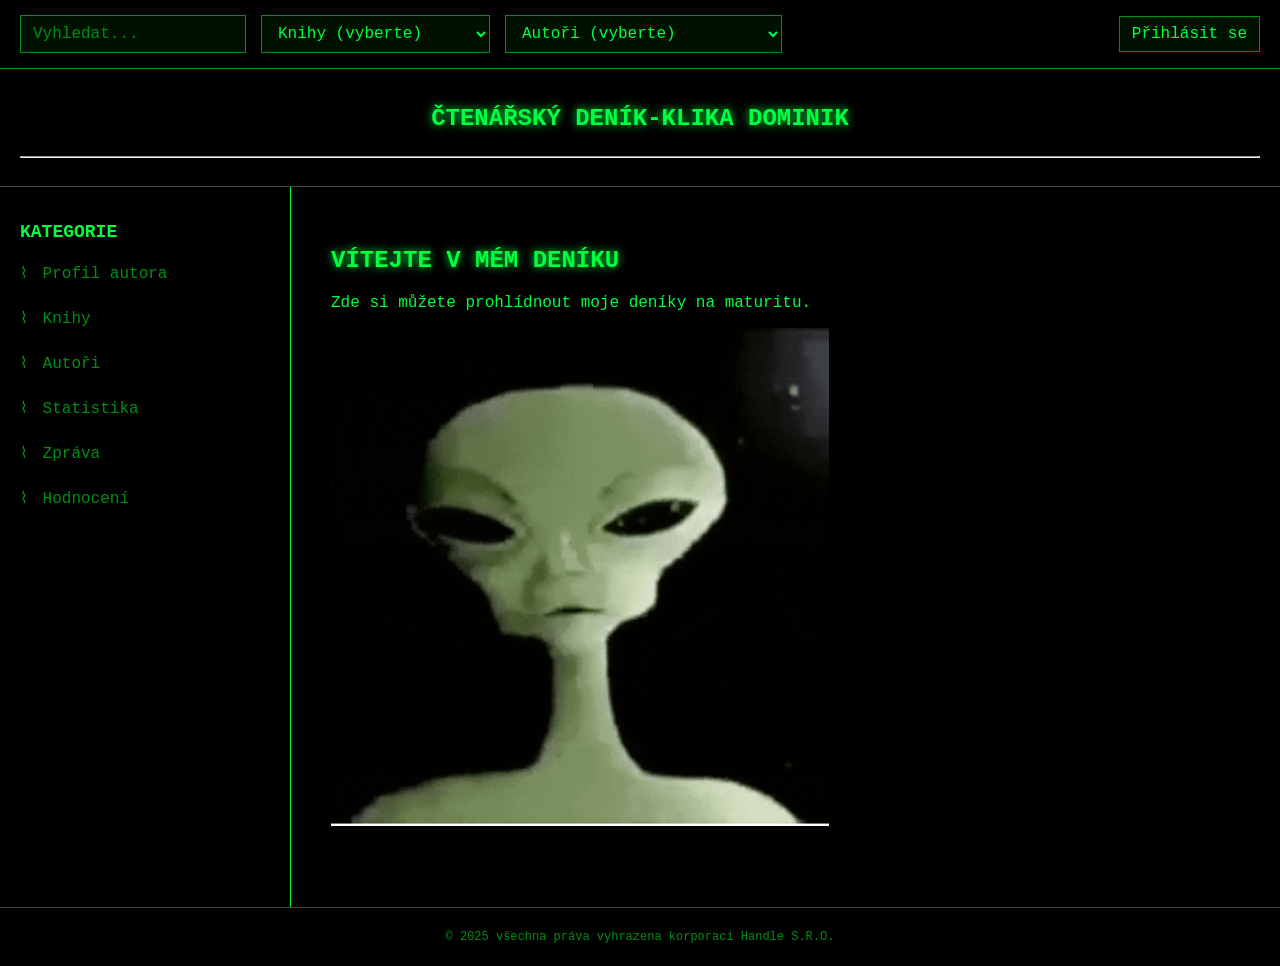
<file: index.html>
<!DOCTYPE html>
<html lang="cs">
<head>
    <meta charset="UTF-8">
    <meta name="viewport" content="width=device-width, initial-scale=1.0">
    <title>Čtenářský deník Klika Dominik</title>
    <link rel="stylesheet" href="IndexStyl.css">
</head>
<body>
    <div class="top-bar">
        <div class="search-filters">
            <input type="text" id="hledani" placeholder="Vyhledat..." onkeyup="vyhledejVSeznamech()">
            
            <select id="scrollKnihy" onchange="if(this.value) window.open(this.value, '_blank')">
                <option value="" disabled selected>Knihy (vyberte)</option>
                <option value="Havran2.html">Havran</option>
                <option value="smallprinc2.html">Malý princ</option>
                <option value="mechanickýpomeranc2.html">Mechanický pomeranč</option>
            </select>
            
            <select id="scrollAutori" onchange="if(this.value) window.open(this.value, '_blank')">
                <option value="" disabled selected>Autoři (vyberte)</option>
                <option value="edgar2.html">Edgar Allan Poe</option>
                <option value="anthony2.html">Anthony Burgess</option>
                <option value="exupery2.html">Antoine de Saint-Exupéry</option>
            </select>
        </div>

        <div class="login-container" id="loginContainer">
            <button id="loginBtn" onclick="otevriModal()">Přihlásit se</button>
        </div>
    </div>

    <header>
        <h1>Čtenářský deník-Klika Dominik</h1>
        <hr>
    </header>

<main>
    <div class="sidebar">
        <h2>Kategorie</h2>
        <ul>
            <li><a href="profilautora2.html">Profil autora</a></li>
            <li><a href="knihy2.html">Knihy</a></li>
            <li><a href="autoři2.html">Autoři</a></li>
            <li><a href="statistika2.html">Statistika</a></li>
            <li><a href="zpráva2.html">Zpráva</a></li>
            <li><a href="hodnocení2.html">Hodnocení</a></li>
        </ul>
    </div>

    <div class="content">
        <h2>Vítejte v mém deníku</h2>
        <p>Zde si můžete prohlídnout moje deníky na maturitu.</p>
        <img src="green-alien-man-green.gif" alt="GG">
    </div>
</main>

<footer>
    <p>&copy; 2025 všechna práva vyhrazena korporaci Handle S.R.O.</p>
</footer>

<div id="loginModal" class="modal">
    <div class="modal-content">
        <span class="close-btn" onclick="zavriModal()">&times;</span>
        <h2>Přihlášení</h2>
        <form id="loginForm" onsubmit="provedPrihlaseni(event)">
            <input type="text" id="username" placeholder="Uživatelské jméno" required><br>
            <input type="password" id="password" placeholder="Heslo" required><br>
            <button type="submit" id="submitLoginBtn">Vstoupit</button>
        </form>
    </div>
</div>

<script src="java.js"></script>

</body>
</html>
</file>
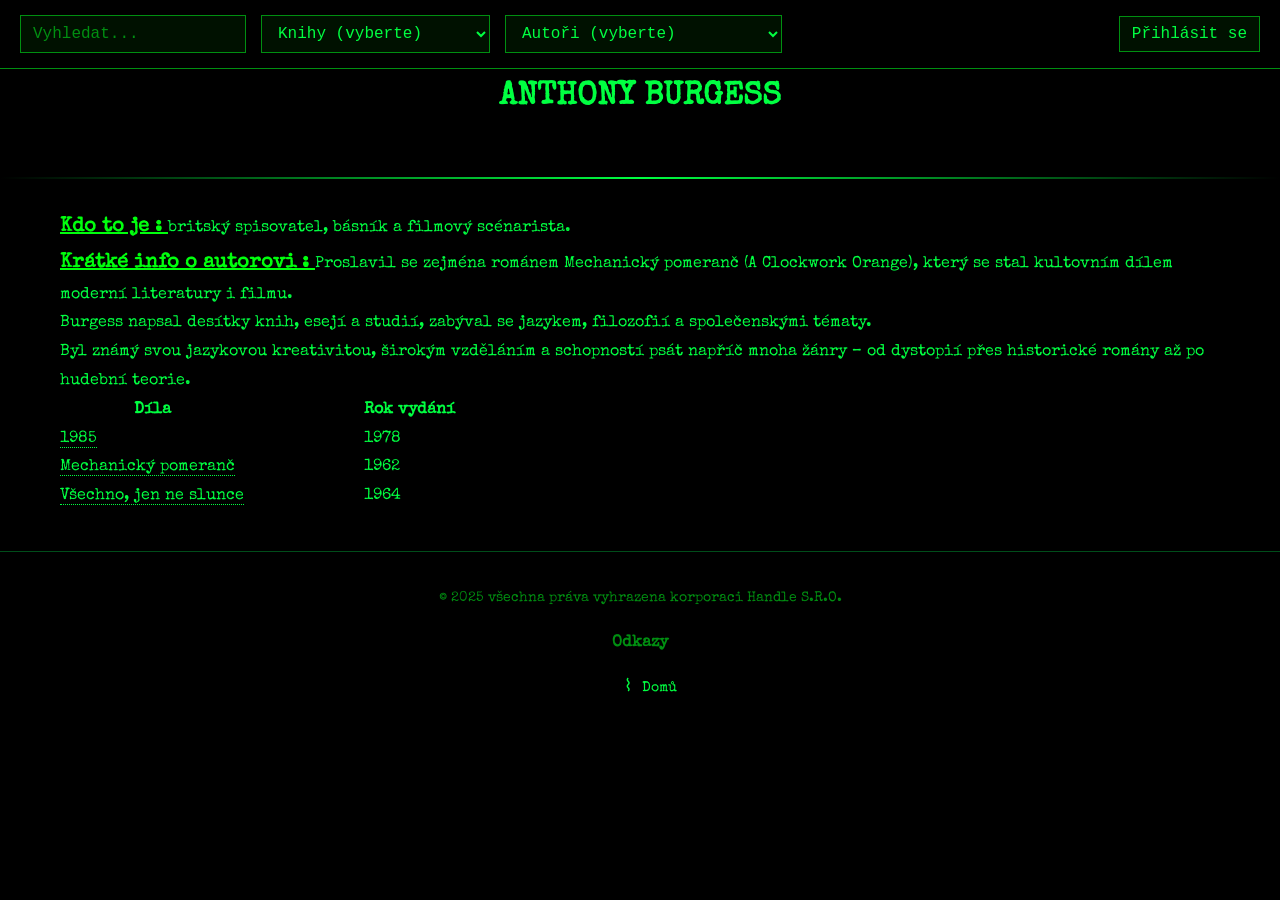
<file: anthony2.html>
<!DOCTYPE html>
<html lang="cs">
<head>
    <meta charset="UTF-8">
    <meta name="viewport" content="width=device-width, initial-scale=1.0">
    <title>Anthony Burgess</title>
    <link rel="stylesheet" href="ObecnýStyl.css">
</head>
<body>
    <div class="top-bar">
        <div class="search-filters">
            <input type="text" id="hledani" placeholder="Vyhledat..." onkeyup="vyhledejVSeznamech()">
            
            <select id="scrollKnihy" onchange="if(this.value) window.open(this.value, '_blank')">
                <option value="" disabled selected>Knihy (vyberte)</option>
                <option value="Havran2.html">Havran</option>
                <option value="smallprinc2.html">Malý princ</option>
                <option value="mechanickýpomeranc2.html">Mechanický pomeranč</option>
            </select>
            
            <select id="scrollAutori" onchange="if(this.value) window.open(this.value, '_blank')">
                <option value="" disabled selected>Autoři (vyberte)</option>
                <option value="edgar2.html">Edgar Allan Poe</option>
                <option value="anthony2.html">Anthony Burgess</option>
                <option value="exupery2.html">Antoine de Saint-Exupéry</option>
            </select>
        </div>

        <div class="login-container" id="loginContainer">
            <button id="loginBtn" onclick="otevriModal()">Přihlásit se</button>
        </div>
    </div>    
    <header>
        <h1>Anthony Burgess</h1>
        <hr>
    </header>

    <main>
        <div class="section">
            <span class="label">Kdo to je : </span>
            <span class="content">britský spisovatel, básník a filmový scénarista.</span>
        </div>

        <div class="section">
            <span class="label">Krátké info o autorovi : </span>
            <span class="content">Proslavil se zejména románem Mechanický pomeranč (A Clockwork Orange), který se stal kultovním dílem moderní literatury i filmu.<br>
                Burgess napsal desítky knih, esejí a studií, zabýval se jazykem, filozofií a společenskými tématy.<br>
                Byl známý svou jazykovou kreativitou, širokým vzděláním a schopností psát napříč mnoha žánry – od dystopií přes historické romány až po hudební teorie.</span>
        </div>
        <table cellpadding="6" cellspacing="0">
    <tr>
        <th>Díla</th>
        <th>Rok vydání</th>
    </tr>
    <tr>
        <td>
            <a href="https://en.wikipedia.org/wiki/1985_(Burgess_novel)" target="_blank">
                1985
            </a>
        </td>
        <td>1978</td>
    </tr>
    <tr>
        <td>
            <a href="https://en.wikipedia.org/wiki/A_Clockwork_Orange_(film)" target="_blank">
                Mechanický pomeranč
            </a>
        </td>
        <td>1962</td>
    </tr>
    <tr>
        <td>
            <a href="https://en.wikipedia.org/wiki/Nothing_Like_the_Sun:_A_Story_of_Shakespeare%27s_Love_Life" target="_blank">
                Všechno, jen ne slunce
            </a>
        </td>
        <td>1964</td>
    </tr>
</table>

        </div>
    </main>

    <footer>
        <p>&copy; 2025 všechna práva vyhrazena korporaci Handle S.R.O.</p>
        <h3>Odkazy</h3>
            <ul>
                <li><a href="index.html">Domů</a></li>
            </ul>
    </footer>

<div id="loginModal" class="modal">
    <div class="modal-content">
        <span class="close-btn" onclick="zavriModal()">&times;</span>
        <h2>Přihlášení</h2>
        <form id="loginForm" onsubmit="provedPrihlaseni(event)">
            <input type="text" id="username" placeholder="Uživatelské jméno" required><br>
            <input type="password" id="password" placeholder="Heslo" required><br>
            <button type="submit" id="submitLoginBtn">Vstoupit</button>
        </form>
    </div>
</div>

<script src="java.js"></script>    
</body>
</html>
</file>
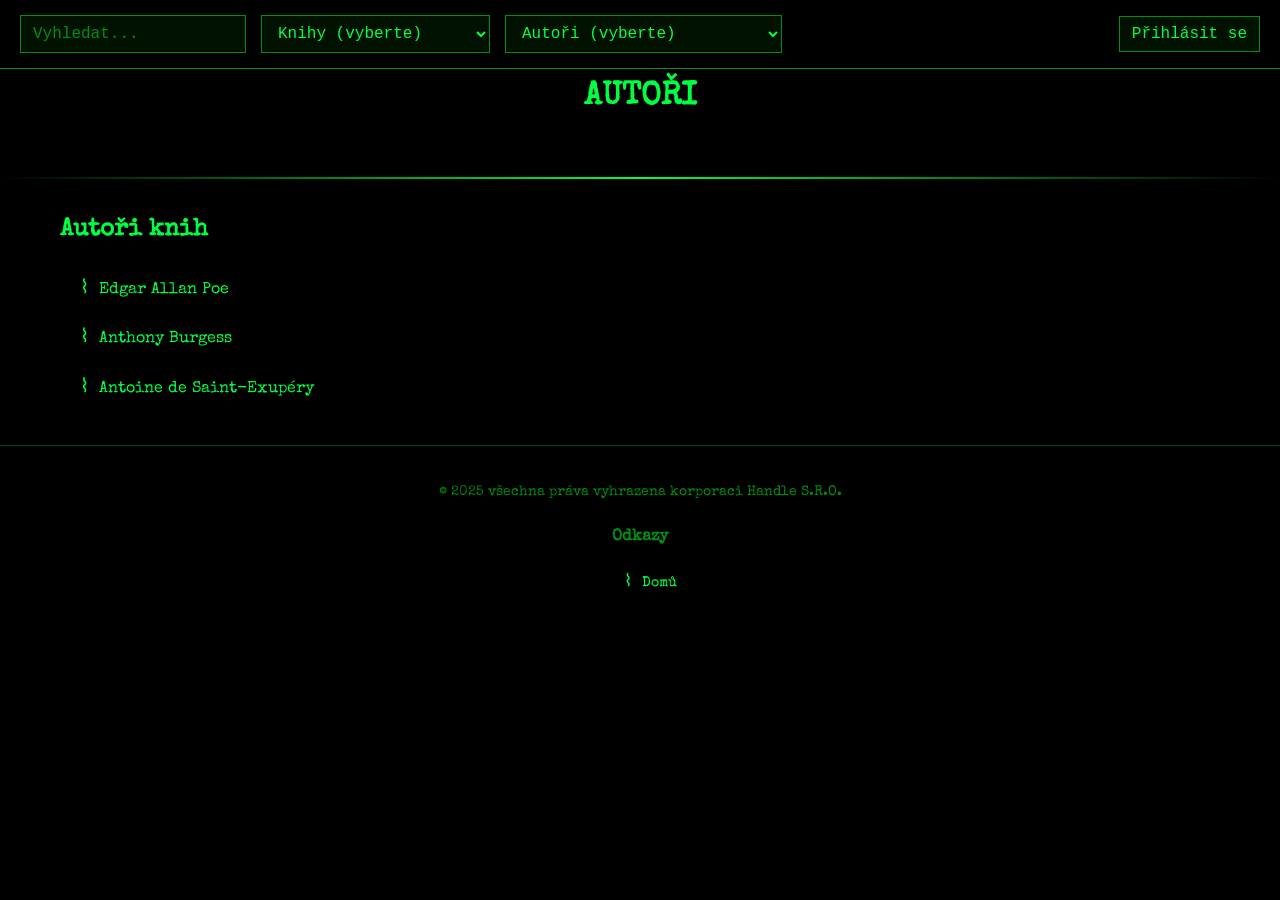
<file: autoři2.html>
<!DOCTYPE html>
<html lang="cs">
<head>
    <meta charset="UTF-8">
    <meta name="viewport" content="width=device-width, initial-scale=1.0">
    <title>Autoři</title>
    <link rel="stylesheet" href="ObecnýStyl.css">
</head>
<body>
    <div class="top-bar">
        <div class="search-filters">
            <input type="text" id="hledani" placeholder="Vyhledat..." onkeyup="vyhledejVSeznamech()">
            
            <select id="scrollKnihy" onchange="if(this.value) window.open(this.value, '_blank')">
                <option value="" disabled selected>Knihy (vyberte)</option>
                <option value="Havran2.html">Havran</option>
                <option value="smallprinc2.html">Malý princ</option>
                <option value="mechanickýpomeranc2.html">Mechanický pomeranč</option>
            </select>
            
            <select id="scrollAutori" onchange="if(this.value) window.open(this.value, '_blank')">
                <option value="" disabled selected>Autoři (vyberte)</option>
                <option value="edgar2.html">Edgar Allan Poe</option>
                <option value="anthony2.html">Anthony Burgess</option>
                <option value="exupery2.html">Antoine de Saint-Exupéry</option>
            </select>
        </div>

        <div class="login-container" id="loginContainer">
            <button id="loginBtn" onclick="otevriModal()">Přihlásit se</button>
        </div>
    </div>    
    <header>
        <h1>Autoři</h1>
        <hr>
    </header>

    <main>
        <div class="section">
            <h2>Autoři knih</h2>
            <ul>
                <li><a href="edgar2.html" target="_blank">Edgar Allan Poe</a></li>
                <li><a href="anthony2.html" target="_blank">Anthony Burgess</a></li>
                <li><a href="exupery2.html" target="_blank">Antoine de Saint-Exupéry</a></li>
            </ul>
        </div>
    </main>
<footer>
        <p>&copy; 2025 všechna práva vyhrazena korporaci Handle S.R.O.</p>
        <h3>Odkazy</h3>
            <ul>
                <li><a href="index.html">Domů</a></li>
            </ul>
    </footer>

<div id="loginModal" class="modal">
    <div class="modal-content">
        <span class="close-btn" onclick="zavriModal()">&times;</span>
        <h2>Přihlášení</h2>
        <form id="loginForm" onsubmit="provedPrihlaseni(event)">
            <input type="text" id="username" placeholder="Uživatelské jméno" required><br>
            <input type="password" id="password" placeholder="Heslo" required><br>
            <button type="submit" id="submitLoginBtn">Vstoupit</button>
        </form>
    </div>
</div>

<script src="java.js"></script>    
</body>
</html>
</file>
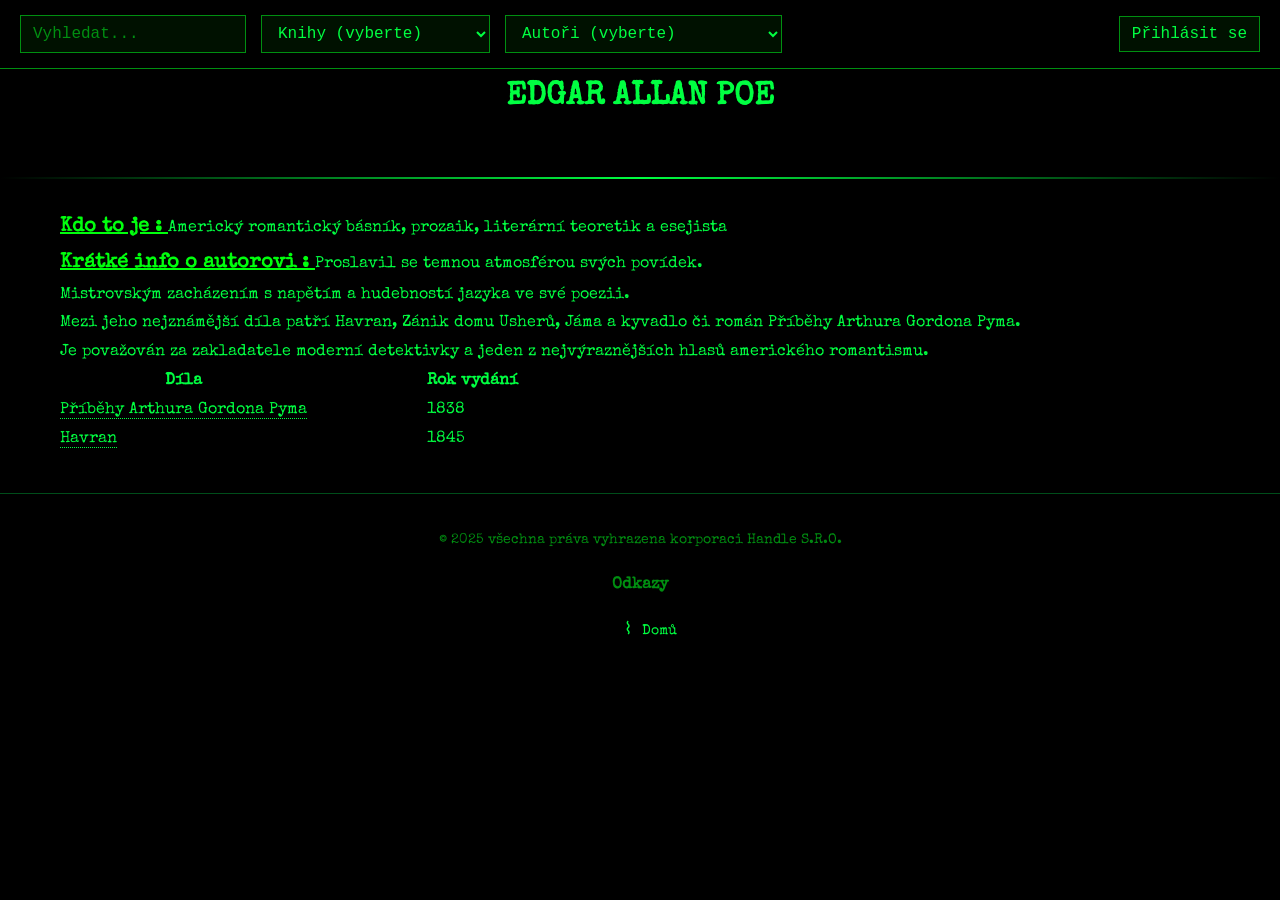
<file: edgar2.html>
<!DOCTYPE html>
<html lang="cs">
<head>
    <meta charset="UTF-8">
    <meta name="viewport" content="width=device-width, initial-scale=1.0">
    <title>Edgar Allan Poe</title>
    <link rel="stylesheet" href="ObecnýStyl.css">
</head>
<body>
    <div class="top-bar">
        <div class="search-filters">
            <input type="text" id="hledani" placeholder="Vyhledat..." onkeyup="vyhledejVSeznamech()">
            
            <select id="scrollKnihy" onchange="if(this.value) window.open(this.value, '_blank')">
                <option value="" disabled selected>Knihy (vyberte)</option>
                <option value="Havran2.html">Havran</option>
                <option value="smallprinc2.html">Malý princ</option>
                <option value="mechanickýpomeranc2.html">Mechanický pomeranč</option>
            </select>
            
            <select id="scrollAutori" onchange="if(this.value) window.open(this.value, '_blank')">
                <option value="" disabled selected>Autoři (vyberte)</option>
                <option value="edgar2.html">Edgar Allan Poe</option>
                <option value="anthony2.html">Anthony Burgess</option>
                <option value="exupery2.html">Antoine de Saint-Exupéry</option>
            </select>
        </div>

        <div class="login-container" id="loginContainer">
            <button id="loginBtn" onclick="otevriModal()">Přihlásit se</button>
        </div>
    </div>    
    <header>
        <h1>Edgar Allan Poe</h1>
        <hr>
    </header>

    <main>
        <div class="section">
            <span class="label">Kdo to je : </span>
            <span class="content">Americký romantický básník, prozaik, literární teoretik a esejista</span>
        </div>

        <div class="section">
            <span class="label">Krátké info o autorovi : </span>
            <span class="content">
                Proslavil se temnou atmosférou svých povídek.<br>
                Mistrovským zacházením s napětím a hudebností jazyka ve své poezii.<br>
                Mezi jeho nejznámější díla patří Havran, Zánik domu Usherů, Jáma a kyvadlo či román Příběhy Arthura Gordona Pyma.<br>
                Je považován za zakladatele moderní detektivky a jeden z nejvýraznějších hlasů amerického romantismu. 
            </span>
        </div>

        <table cellpadding="6" cellspacing="0">
    <tr>
        <th>Díla</th>
        <th>Rok vydání</th>
    </tr>
    <tr>
        <td>
            <a href="https://cs.wikipedia.org/wiki/P%C5%99%C3%ADb%C4%9Bhy_Arthura_Gordona_Pyma" target="_blank">
                Příběhy Arthura Gordona Pyma
            </a>
        </td>
        <td>1838</td>
    </tr>
    <tr>
        <td>
            <a href="https://cs.wikipedia.org/wiki/Havran_(b%C3%A1se%C5%88)" target="_blank">
                Havran
            </a>
        </td>
        <td>1845</td>
    </tr>
</table>
    </main>

    <footer>
        <p>&copy; 2025 všechna práva vyhrazena korporaci Handle S.R.O.</p>
        <h3>Odkazy</h3>
            <ul>
                <li><a href="index.html">Domů</a></li>
            </ul>
    </footer>

<div id="loginModal" class="modal">
    <div class="modal-content">
        <span class="close-btn" onclick="zavriModal()">&times;</span>
        <h2>Přihlášení</h2>
        <form id="loginForm" onsubmit="provedPrihlaseni(event)">
            <input type="text" id="username" placeholder="Uživatelské jméno" required><br>
            <input type="password" id="password" placeholder="Heslo" required><br>
            <button type="submit" id="submitLoginBtn">Vstoupit</button>
        </form>
    </div>
</div>

<script src="java.js"></script>    
</body>
</html>
</file>
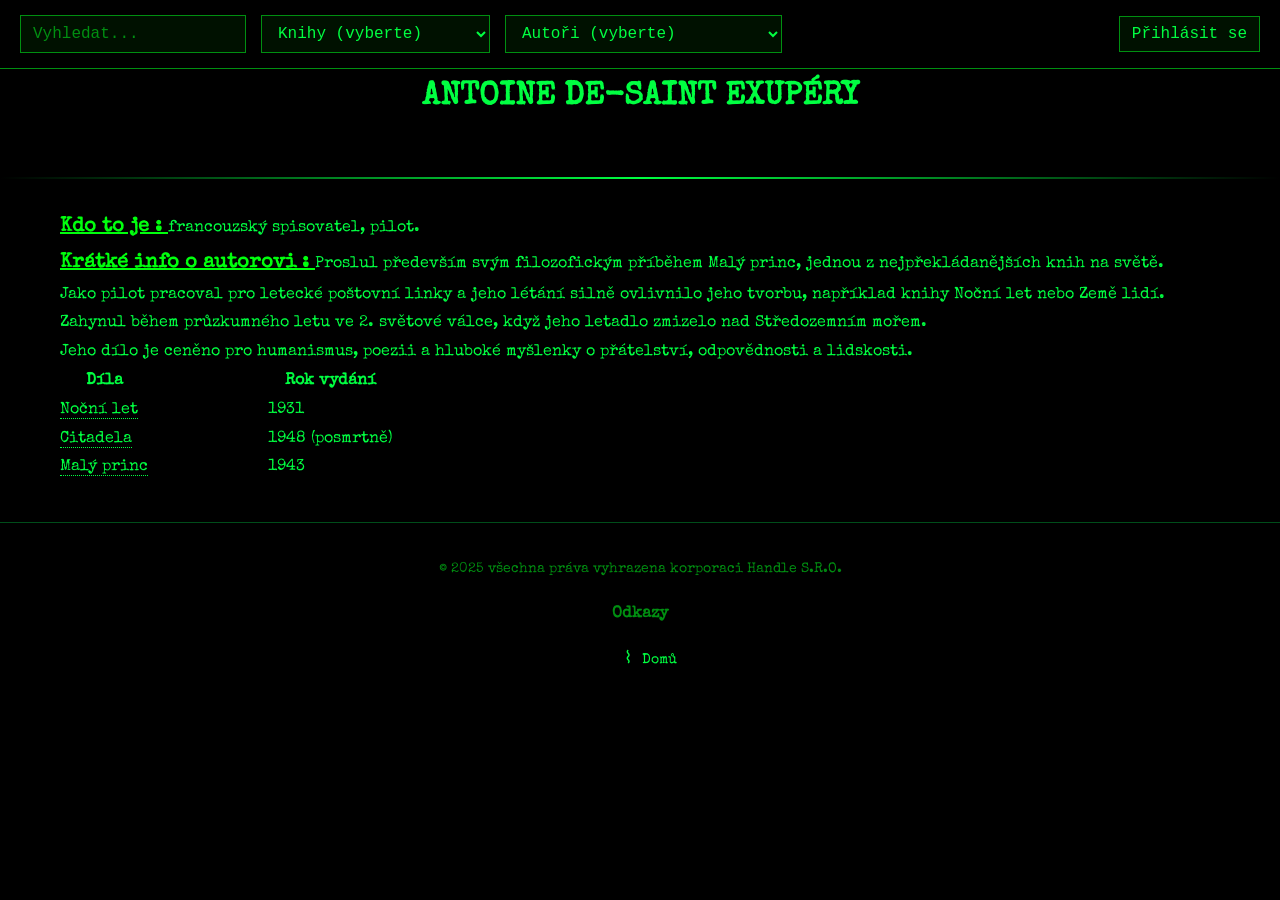
<file: exupery2.html>
<!DOCTYPE html>
<html lang="cs">
<head>
    <meta charset="UTF-8">
    <meta name="viewport" content="width=device-width, initial-scale=1.0">
    <title>Antoine De-Saint Exupéry</title>
    <link rel="stylesheet" href="ObecnýStyl.css">
</head>
<body>
    <div class="top-bar">
        <div class="search-filters">
            <input type="text" id="hledani" placeholder="Vyhledat..." onkeyup="vyhledejVSeznamech()">
            
            <select id="scrollKnihy" onchange="if(this.value) window.open(this.value, '_blank')">
                <option value="" disabled selected>Knihy (vyberte)</option>
                <option value="Havran2.html">Havran</option>
                <option value="smallprinc2.html">Malý princ</option>
                <option value="mechanickýpomeranc2.html">Mechanický pomeranč</option>
            </select>
            
            <select id="scrollAutori" onchange="if(this.value) window.open(this.value, '_blank')">
                <option value="" disabled selected>Autoři (vyberte)</option>
                <option value="edgar2.html">Edgar Allan Poe</option>
                <option value="anthony2.html">Anthony Burgess</option>
                <option value="exupery2.html">Antoine de Saint-Exupéry</option>
            </select>
        </div>

        <div class="login-container" id="loginContainer">
            <button id="loginBtn" onclick="otevriModal()">Přihlásit se</button>
        </div>
    </div>    
    <header>
        <h1>Antoine De-Saint Exupéry</h1>
        <hr>
    </header>

    <main>
        <div class="section">
            <span class="label">Kdo to je : </span>
            <span class="content">francouzský spisovatel, pilot.</span>
        </div>

        <div class="section">
            <span class="label">Krátké info o autorovi : </span>
            <span class="content">
                Proslul především svým filozofickým příběhem Malý princ, jednou z nejpřekládanějších knih na světě.<br>
                Jako pilot pracoval pro letecké poštovní linky a jeho létání silně ovlivnilo jeho tvorbu, například knihy Noční let nebo Země lidí.<br>
                Zahynul během průzkumného letu ve 2. světové válce, když jeho letadlo zmizelo nad Středozemním mořem.<br>
                Jeho dílo je ceněno pro humanismus, poezii a hluboké myšlenky o přátelství, odpovědnosti a lidskosti.
            </span>
        </div>
        <table cellpadding="6" cellspacing="0">
    <tr>
        <th>Díla</th>
        <th>Rok vydání</th>
    </tr>
    <tr>
        <td>
            <a href="https://cs.wikipedia.org/wiki/No%C4%8Dn%C3%AD_let" target="_blank">
                Noční let
            </a>
        </td>
        <td>1931</td>
    </tr>
    <tr>
        <td>
            <a href="https://cs.wikipedia.org/wiki/Citadela_(Antoine_de_Saint-Exup%C3%A9ry)" target="_blank">
                Citadela
            </a>
        </td>
        <td>1948 (posmrtně)</td>
    </tr>
    <tr>
        <td>
            <a href="https://cs.wikipedia.org/wiki/Mal%C3%BD_princ" target="_blank">
                Malý princ
            </a>
        </td>
        <td>1943</td>
    </tr>
</table>

    </main>

    <footer>
        <p>&copy; 2025 všechna práva vyhrazena korporaci Handle S.R.O.</p>
        <h3>Odkazy</h3>
            <ul>
                <li><a href="index.html">Domů</a></li>
            </ul>
    </footer>

<div id="loginModal" class="modal">
    <div class="modal-content">
        <span class="close-btn" onclick="zavriModal()">&times;</span>
        <h2>Přihlášení</h2>
        <form id="loginForm" onsubmit="provedPrihlaseni(event)">
            <input type="text" id="username" placeholder="Uživatelské jméno" required><br>
            <input type="password" id="password" placeholder="Heslo" required><br>
            <button type="submit" id="submitLoginBtn">Vstoupit</button>
        </form>
    </div>
</div>

<script src="java.js"></script>    
</body>
</html>
</file>
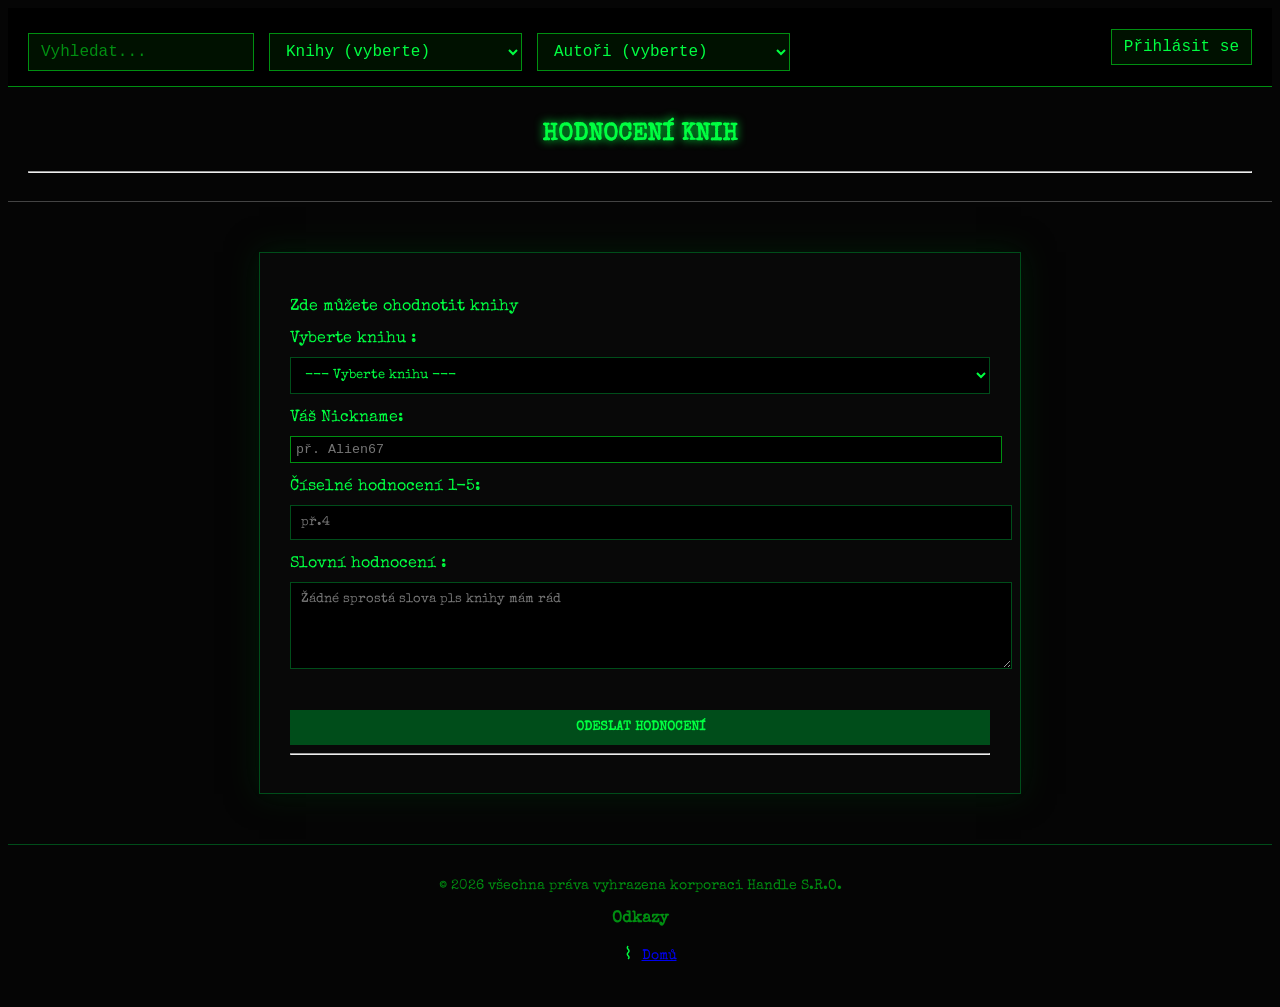
<file: hodnocení2.html>
<!DOCTYPE html>
<html lang="cs">
<head>
    <meta charset="UTF-8">
    <meta name="viewport" content="width=device-width, initial-scale=1.0">
    <title>Hodnocení knih</title>
    <link rel="stylesheet" href="HodnoceniStyl.css">
</head>
<body>
<div class="top-bar">
        <div class="search-filters">
            <input type="text" id="hledani" placeholder="Vyhledat..." onkeyup="vyhledejVSeznamech()">
            
            <select id="scrollKnihy" onchange="if(this.value) window.open(this.value, '_blank')">
                <option value="" disabled selected>Knihy (vyberte)</option>
                <option value="Havran2.html">Havran</option>
                <option value="smallprinc2.html">Malý princ</option>
                <option value="mechanickýpomeranc2.html">Mechanický pomeranč</option>
            </select>
            
            <select id="scrollAutori" onchange="if(this.value) window.open(this.value, '_blank')">
                <option value="" disabled selected>Autoři (vyberte)</option>
                <option value="edgar2.html">Edgar Allan Poe</option>
                <option value="anthony2.html">Anthony Burgess</option>
                <option value="exupery2.html">Antoine de Saint-Exupéry</option>
            </select>
        </div>

        <div class="login-container" id="loginContainer">
            <button id="loginBtn" onclick="otevriModal()">Přihlásit se</button>
        </div>
    </div>
    <header>
        <h1>Hodnocení knih</h1>
        <hr>
    </header>

    <main>

        <div class="content">
            
            <p>Zde můžete ohodnotit knihy</p>

            <form id="ratingForm" onsubmit="ulozHodnoceniDoMatrixu(event)"> 
                
                <div>
                    <label for="vyber_knihy">Vyberte knihu :</label><br>
                    <select id="vyber_knihy" name="vybrana_kniha" required>
                        <option value="" disabled selected>--- Vyberte knihu ---</option>
                        <option value="maly_princ">Malý princ</option>
                        <option value="havran">Havran</option>
                        <option value="mechanicky_pomeranc">Mechanický pomeranč</option>
                    </select>
                </div>

                <br>

                <div>
                    <label for="jmeno">Váš Nickname:</label><br>
                    <input 
                        type="text" 
                        id="jmeno" 
                        name="jmeno_uzivatele" 
                        placeholder="př. Alien67"
                        required
                        style="background: #000; color: #00ff41; border: 1px solid #008f11; padding: 5px; font-family: monospace;"
                    >
                </div>

                <br>

                <div>
                    <label for="ciselne_hodnoceni">Číselné hodnocení 1-5:</label><br>
                    <input 
                        type="number" 
                        id="ciselne_hodnoceni" 
                        name="rating" 
                        min="1" 
                        max="5" 
                        placeholder="př.4"
                        required
                    >
                </div>
                
                <br>
                
                <div>
                    <label for="slovni_hodnoceni">Slovní hodnocení :</label><br>
                    <textarea 
                        id="slovni_hodnoceni" 
                        name="komentar" 
                        rows="5" 
                        cols="50"
                        placeholder="Žádné sprostá slova pls knihy mám rád"
                    ></textarea>
                </div>

                <br>
                
                <div>
                    <input type="submit" value="Odeslat hodnocení">
                </div>

            </form>

            <hr>

        </div>
    </main>
    
    <footer>
        <p>&copy; 2026 všechna práva vyhrazena korporaci Handle S.R.O.</p>
        <h3>Odkazy</h3>
            <ul>
                <li><a href="index.html">Domů</a></li>
            </ul>
    </footer>

<div id="loginModal" class="modal">
    <div class="modal-content">
        <span class="close-btn" onclick="zavriModal()">&times;</span>
        <h2>Přihlášení</h2>
        <form id="loginForm" onsubmit="provedPrihlaseni(event)">
            <input type="text" id="username" placeholder="Uživatelské jméno" required><br>
            <input type="password" id="password" placeholder="Heslo" required><br>
            <button type="submit" id="submitLoginBtn">Vstoupit</button>
        </form>
    </div>
</div>

<script src="java.js"></script>    
</body>
</html>
</file>
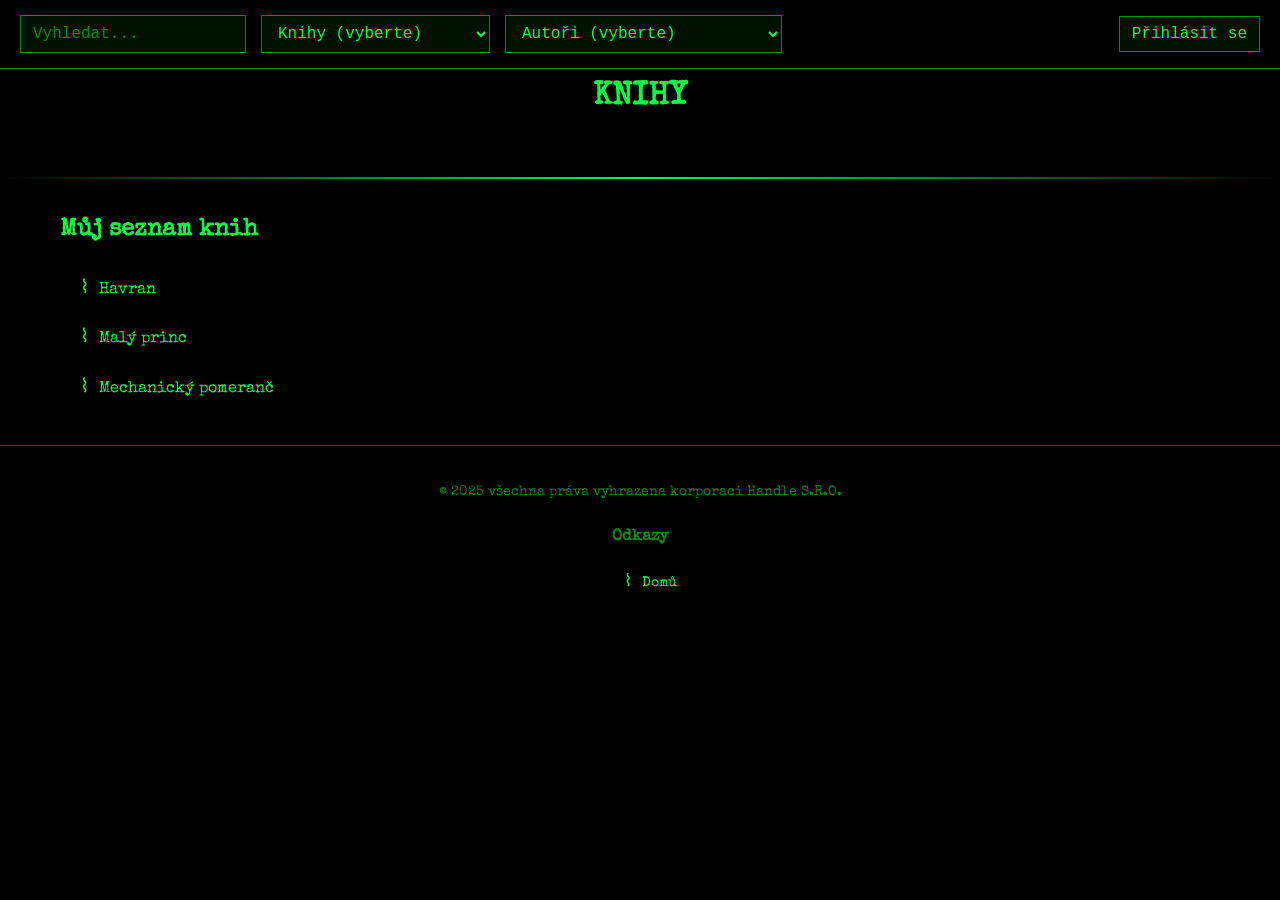
<file: knihy2.html>
<!DOCTYPE html>
<html lang="cs">
<head>
    <meta charset="UTF-8">
    <meta name="viewport" content="width=device-width, initial-scale=1.0">
    <title>Knihy</title>
    <link rel="stylesheet" href="ObecnýStyl.css">
</head>
<body>
<div class="top-bar">
        <div class="search-filters">
            <input type="text" id="hledani" placeholder="Vyhledat..." onkeyup="vyhledejVSeznamech()">
            
            <select id="scrollKnihy" onchange="if(this.value) window.open(this.value, '_blank')">
                <option value="" disabled selected>Knihy (vyberte)</option>
                <option value="Havran2.html">Havran</option>
                <option value="smallprinc2.html">Malý princ</option>
                <option value="mechanickýpomeranc2.html">Mechanický pomeranč</option>
            </select>
            
            <select id="scrollAutori" onchange="if(this.value) window.open(this.value, '_blank')">
                <option value="" disabled selected>Autoři (vyberte)</option>
                <option value="edgar2.html">Edgar Allan Poe</option>
                <option value="anthony2.html">Anthony Burgess</option>
                <option value="exupery2.html">Antoine de Saint-Exupéry</option>
            </select>
        </div>

        <div class="login-container" id="loginContainer">
            <button id="loginBtn" onclick="otevriModal()">Přihlásit se</button>
        </div>
    </div>
    <header>
        <h1>Knihy</h1>
        <hr>
    </header>

    <main>
        <div class="section">
            <h2>Můj seznam knih</h2>
            <ul>
                <li><a href="Havran2.html" target="_blank">Havran</a></li>
                <li><a href="smallprinc2.html" target="_blank">Malý princ</a></li>
                <li><a href="mechanickýpomeranc2.html" target="_blank">Mechanický pomeranč</a></li>
            </ul>

        </div>
    </main>

    <footer>
        <p>&copy; 2025 všechna práva vyhrazena korporaci Handle S.R.O.</p>
        <h3>Odkazy</h3>
            <ul>
                <li><a href="index.html">Domů</a></li>
            </ul>
    </footer>
<div id="loginModal" class="modal">
    <div class="modal-content">
        <span class="close-btn" onclick="zavriModal()">&times;</span>
        <h2>Přihlášení</h2>
        <form id="loginForm" onsubmit="provedPrihlaseni(event)">
            <input type="text" id="username" placeholder="Uživatelské jméno" required><br>
            <input type="password" id="password" placeholder="Heslo" required><br>
            <button type="submit" id="submitLoginBtn">Vstoupit</button>
        </form>
    </div>
</div>

<script src="java.js"></script>    
</body>
</html>
</file>
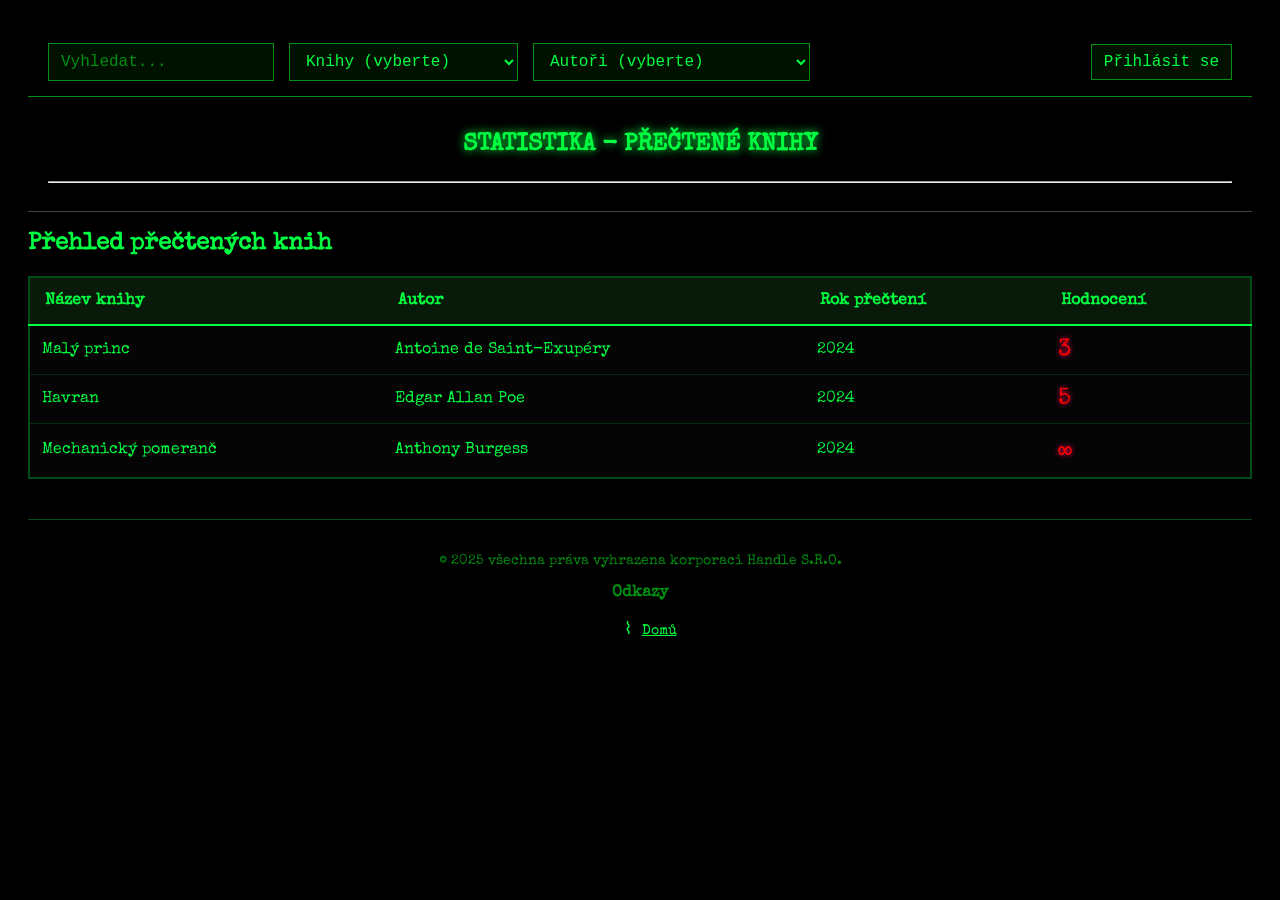
<file: statistika2.html>
<!DOCTYPE html>
<html lang="cs">
<head>
    <meta charset="UTF-8">
    <meta name="viewport" content="width=device-width, initial-scale=1.0">
    <title>Statistika</title>
    <link rel="stylesheet" href="StatistikaStyl.css">
</head>
<body>
<div class="top-bar">
        <div class="search-filters">
            <input type="text" id="hledani" placeholder="Vyhledat..." onkeyup="vyhledejVSeznamech()">
            
            <select id="scrollKnihy" onchange="if(this.value) window.open(this.value, '_blank')">
                <option value="" disabled selected>Knihy (vyberte)</option>
                <option value="Havran2.html">Havran</option>
                <option value="smallprinc2.html">Malý princ</option>
                <option value="mechanickýpomeranc2.html">Mechanický pomeranč</option>
            </select>
            
            <select id="scrollAutori" onchange="if(this.value) window.open(this.value, '_blank')">
                <option value="" disabled selected>Autoři (vyberte)</option>
                <option value="edgar2.html">Edgar Allan Poe</option>
                <option value="anthony2.html">Anthony Burgess</option>
                <option value="exupery2.html">Antoine de Saint-Exupéry</option>
            </select>
        </div>

        <div class="login-container" id="loginContainer">
            <button id="loginBtn" onclick="otevriModal()">Přihlásit se</button>
        </div>
    </div>
    <header>
        <h1>Statistika - přečtené knihy</h1>
        <hr>
    </header>

    <main>
        <div class="content">
            <h2>Přehled přečtených knih</h2>
            <table cellpadding="5" cellspacing="0">
                <thead>
                    <tr>
                        <th>Název knihy</th>
                        <th>Autor</th>
                        <th>Rok přečtení</th>
                        <th>Hodnocení</th>
                    </tr>
                </thead>
                <tbody>
                    <tr>
                        <td>Malý princ</td>
                        <td>Antoine de Saint-Exupéry</td>
                        <td>2024</td>
                        <td>3</td>

                    </tr>
                    <tr>
                        <td>Havran</td>
                        <td>Edgar Allan Poe</td>
                        <td>2024</td>
                        <td>5</td>

                    </tr>
                    <tr>
                        <td>Mechanický pomeranč</td>
                        <td>Anthony Burgess</td>
                        <td>2024</td>
                        <td>∞</td>

                    </tr>
                </tbody>
            </table>
        </div>
    </main>
    
    <footer>
        <p>&copy; 2025 všechna práva vyhrazena korporaci Handle S.R.O.</p>
        <h3>Odkazy</h3>
            <ul>
                <li><a href="index.html">Domů</a></li>
            </ul>
    </footer>

<div id="loginModal" class="modal">
    <div class="modal-content">
        <span class="close-btn" onclick="zavriModal()">&times;</span>
        <h2>Přihlášení</h2>
        <form id="loginForm" onsubmit="provedPrihlaseni(event)">
            <input type="text" id="username" placeholder="Uživatelské jméno" required><br>
            <input type="password" id="password" placeholder="Heslo" required><br>
            <button type="submit" id="submitLoginBtn">Vstoupit</button>
        </form>
    </div>
</div>

<script src="java.js"></script>    
</body>
</html>
</file>
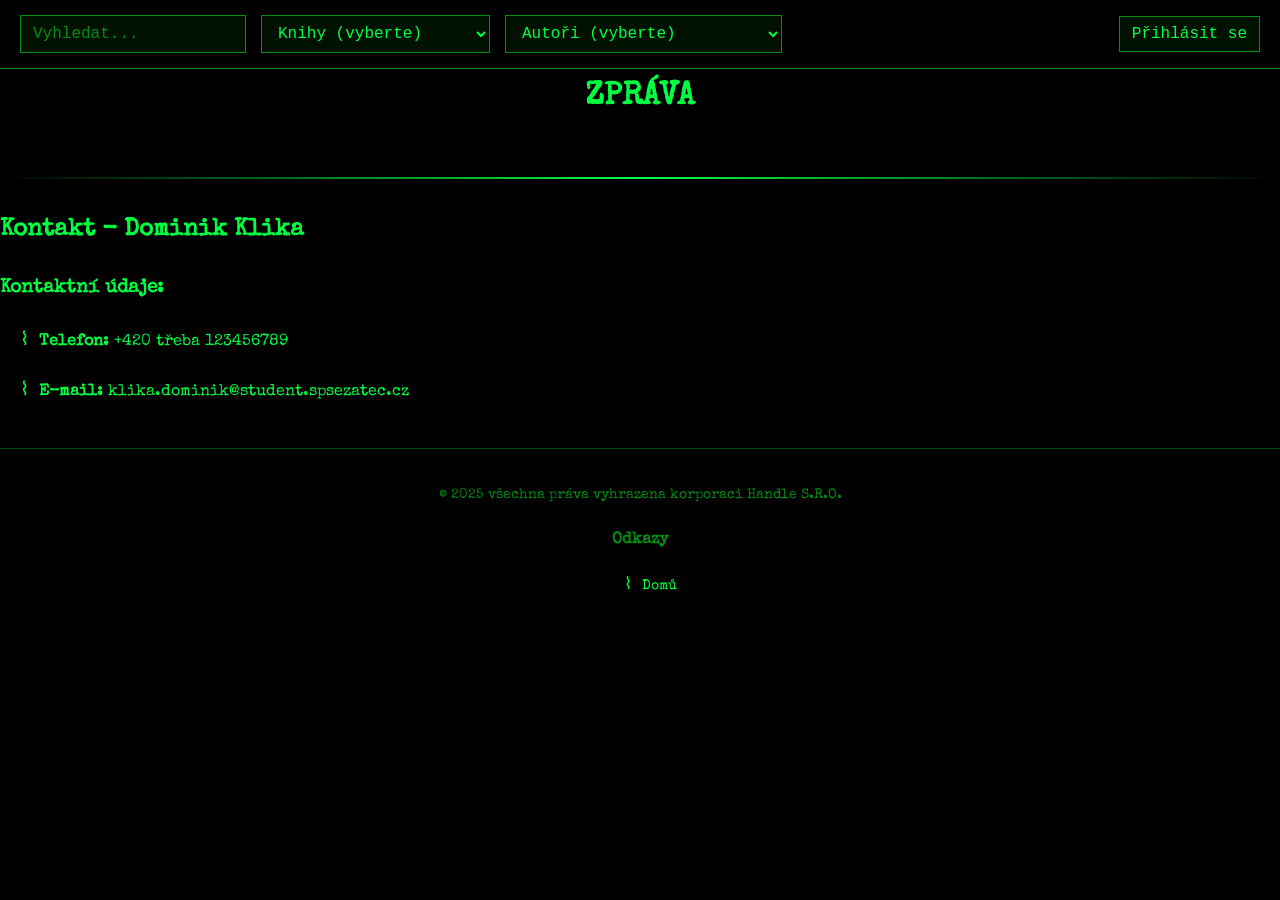
<file: zpráva2.html>
<!DOCTYPE html>
<html lang="cs">
<head>
    <meta charset="UTF-8">
    <meta name="viewport" content="width=device-width, initial-scale=1.0">
    <title>Zpráva</title>
    <link rel="stylesheet" href="ObecnýStyl.css">
</head>
<body>
<div class="top-bar">
        <div class="search-filters">
            <input type="text" id="hledani" placeholder="Vyhledat..." onkeyup="vyhledejVSeznamech()">
            
            <select id="scrollKnihy" onchange="if(this.value) window.open(this.value, '_blank')">
                <option value="" disabled selected>Knihy (vyberte)</option>
                <option value="Havran2.html">Havran</option>
                <option value="smallprinc2.html">Malý princ</option>
                <option value="mechanickýpomeranc2.html">Mechanický pomeranč</option>
            </select>
            
            <select id="scrollAutori" onchange="if(this.value) window.open(this.value, '_blank')">
                <option value="" disabled selected>Autoři (vyberte)</option>
                <option value="edgar2.html">Edgar Allan Poe</option>
                <option value="anthony2.html">Anthony Burgess</option>
                <option value="exupery2.html">Antoine de Saint-Exupéry</option>
            </select>
        </div>

        <div class="login-container" id="loginContainer">
            <button id="loginBtn" onclick="otevriModal()">Přihlásit se</button>
        </div>
    </div>

<div id="loginModal" class="modal">
    <div class="modal-content">
        <span class="close-btn" onclick="zavriModal()">&times;</span>
        <h2>Přihlášení</h2>
        <form id="loginForm" onsubmit="provedPrihlaseni(event)">
            <input type="text" id="username" placeholder="Uživatelské jméno" required><br>
            <input type="password" id="password" placeholder="Heslo" required><br>
            <button type="submit" id="submitLoginBtn">Vstoupit</button>
        </form>
    </div>
</div>    
    
    <header>
        <h1>Zpráva</h1>
        <hr>
    </header>

    <main>
      
        <div class="content">
            <h2>Kontakt - Dominik Klika</h2>

            <h3>Kontaktní údaje:</h3>
            <ul>
                <li><strong>Telefon:</strong> +420 třeba 123456789</li>
                <li><strong>E-mail:</strong> <a href="mailto:klika.dominik@student.spsezatec.cz">klika.dominik@student.spsezatec.cz</a></li>
            </ul>

    </main>
    
    <footer>
        <p>&copy; 2025 všechna práva vyhrazena korporaci Handle S.R.O.</p>
        <h3>Odkazy</h3>
            <ul>
                <li><a href="index.html">Domů</a></li>
            </ul>
    </footer>

<div id="loginModal" class="modal">
    <div class="modal-content">
        <span class="close-btn" onclick="zavriModal()">&times;</span>
        <h2>Přihlášení</h2>
        <form id="loginForm" onsubmit="provedPrihlaseni(event)">
            <input type="text" id="username" placeholder="Uživatelské jméno" required><br>
            <input type="password" id="password" placeholder="Heslo" required><br>
            <button type="submit" id="submitLoginBtn">Vstoupit</button>
        </form>
    </div>
</div>

<script src="java.js"></script>     
</body>
</html>
</file>
<file: IndexStyl.css>
/* IndexStyl.css */
body {
    background-color: #000000;
    color: #00ff41;
    font-family: 'Courier New', Courier, monospace;
    margin: 0;
    padding: 0;
}

header {
    text-align: center;
    padding: 20px;
    border-bottom: 1px solid #444;
}

h1 {
    font-size: 24px;
    text-transform: uppercase;
    color: #00ff41;
    text-shadow: 0 0 10px #00ff41;
    display: inline-block;
    position: relative;
    animation: neon-glow 2s ease-in-out infinite alternate
}

@keyframes neon-glow {
    from {
        text-shadow: 0 0 5px #00ff41, 0 0 10px #00ff41, 0 0 15px #004d1a;
    }
    to {
        text-shadow: 0 0 15px #00ff41, 0 0 25px #00ff41, 0 0 35px #00ff41;
        transform: scale(1.02);
    }
}


/* Rozložení sidebaru */
main {
    display: flex;
    min-height: 80vh;
}

/* navigace sidebaru */
.sidebar {
    width: 250px;
    border-right: 1px solid #00ff41;
    padding: 20px;
}

.sidebar h2 {
    color: #00ff41;
    font-size: 18px;
    text-transform: uppercase;
}

.sidebar ul {
    list-style-type: none;
    padding: 0;
}

.sidebar li {
    margin: 15px 0;
    transition: transform 0.3s cubic-bezier(0.4, 0, 0.2, 1);
}

.sidebar li:hover {
    transform: translateX(10px);
}

.sidebar a {
    color: #008f11;
    text-decoration: none;
    font-size: 16px;
    padding: 5px 0;
    display: inline-block;
    transition: all 0.3s ease-in-out;
    position: relative;
}

.sidebar a::before {
    content: "⌇ "; 
    margin-right: 5px;
    transition: color 0.3s ease;
}

.sidebar a:hover {
    color: #00ff41;
    text-shadow: 0 0 8px #00ff41, 0 0 15px rgba(0, 255, 65, 0.5);
    letter-spacing: 1px;
}

.sidebar li:hover a::before {
    color: #fff;
    animation: pulse 1s infinite;
}

@keyframes pulse {
    0% { opacity: 1; }
    50% { opacity: 0.3; }
    100% { opacity: 1; }
}
.content {
    flex: 1;
    padding: 40px;
}

.content h2 {
    text-transform: uppercase;
    text-shadow: 0 0 8px #00ff41;
}

footer {
    text-align: center;
    padding: 10px;
    font-size: 12px;
    color: #008f11;
    border-top: 1px solid #444;
}


/* --- NOVÉ STYLY PRO HORNÍ VYHLEDÁVACÍ LIŠTU --- */
.top-bar {
    display: flex;
    gap: 15px;
    align-items: center;
    justify-content: flex-start;
    padding: 15px 20px;
    background-color: #000000;
    border-bottom: 1px solid #008f11;
}

#hledani, #scrollKnihy, #scrollAutori {
    background-color: #001100; /* Tmavě zelené pozadí */
    color: #00ff41; /* Neonový text */
    border: 1px solid #008f11;
    padding: 8px 12px;
    font-family: 'Courier New', Courier, monospace;
    font-size: 16px;
    outline: none;
    transition: all 0.3s ease-in-out;
    border-radius: 0; /* Hranatý styl */
    cursor: pointer;
}

#hledani::placeholder {
    color: #008f11;
}

#hledani {
    cursor: text;
    width: 200px;
}

/* Efekt při najetí nebo kliknutí do vyhledávání/seznamů */
#hledani:focus, #scrollKnihy:focus, #scrollAutori:focus,
#hledani:hover, #scrollKnihy:hover, #scrollAutori:hover {
    border-color: #00ff41;
    box-shadow: 0 0 10px rgba(0, 255, 65, 0.4);
    background-color: #000000;
}

/* Vzhled rozbalených položek uvnitř seznamu */
.top-bar option {
    background-color: #000000;
    color: #00ff41;
    font-family: 'Courier New', Courier, monospace;
}
.top-bar {
    justify-content: space-between; /* Roztáhne vyhledávání doleva a přihlášení doprava */
}

.search-filters {
    display: flex;
    gap: 15px;
}

/* --- STYLY PRO PŘIHLAŠOVACÍ TLAČÍTKA A TEXT --- */
#loginBtn, #logoutBtn, #submitLoginBtn {
    background-color: #001100;
    color: #00ff41;
    border: 1px solid #008f11;
    padding: 8px 12px;
    font-family: 'Courier New', Courier, monospace;
    font-size: 16px;
    cursor: pointer;
    transition: all 0.3s ease-in-out;
}

#loginBtn:hover, #logoutBtn:hover, #submitLoginBtn:hover {
    border-color: #00ff41;
    box-shadow: 0 0 10px rgba(0, 255, 65, 0.6);
    background-color: #000000;
}

.user-logged {
    color: #00ff41;
    margin-right: 15px;
    font-size: 14px;
}

/* --- STYLY PRO VYSKAKOVACÍ OKNO (MODAL) --- */
.modal {
    display: none; /* Skryté jako výchozí */
    position: fixed;
    z-index: 1000;
    left: 0;
    top: 0;
    width: 100%;
    height: 100%;
    background-color: rgba(0, 0, 0, 0.85); /* Tmavé průhledné pozadí */
}

.modal-content {
    background-color: #000000;
    margin: 15% auto;
    padding: 30px;
    border: 2px solid #00ff41;
    box-shadow: 0 0 20px #00ff41;
    width: 300px;
    position: relative;
    text-align: center;
}

.modal-content h2 {
    color: #00ff41;
    text-transform: uppercase;
    margin-bottom: 20px;
    font-size: 20px;
    text-shadow: 0 0 5px #00ff41;
}

.modal-content input {
    background-color: #001100;
    color: #00ff41;
    border: 1px solid #008f11;
    padding: 10px;
    margin-bottom: 15px;
    width: 90%;
    font-family: 'Courier New', Courier, monospace;
}

.modal-content input:focus {
    border-color: #00ff41;
    outline: none;
    box-shadow: 0 0 8px rgba(0, 255, 65, 0.5);
}

/* Zavírací křížek (X) */
.close-btn {
    color: #008f11;
    position: absolute;
    top: 10px;
    right: 15px;
    font-size: 28px;
    font-weight: bold;
    cursor: pointer;
    transition: color 0.2s;
}

.close-btn:hover {
    color: #00ff41;
}

/* --- STYLY PRO PROFIL UŽIVATELE PO PŘIHLÁŠENÍ --- */
.user-profile-box {
    display: flex;
    gap: 30px;
    background-color: #001100;
    border: 2px solid #00ff41;
    padding: 25px;
    margin-top: 20px;
    box-shadow: 0 0 15px rgba(0, 255, 65, 0.3);
    align-items: center;
    max-width: 600px;
}

.profile-avatar {
    width: 120px;
    height: 120px;
    background-color: #000;
    border: 2px solid #00ff41 !important; /* Přepíše tvůj globální styl pro obrázky */
    border-radius: 50%; /* Kulatý avatar */
    box-shadow: 0 0 15px #00ff41 !important;
    padding: 5px;
}

.profile-info {
    font-family: 'Courier New', Courier, monospace;
    color: #00ff41;
}

.profile-info p {
    margin: 8px 0;
}

/* Responzivita pro menší obrazovky */
@media (max-width: 600px) {
    .user-profile-box {
        flex-direction: column;
        text-align: center;
    }
}
/* --- STYLY PRO HORNÍ LIŠTU PO PŘIHLÁŠENÍ (HAD, JMÉNO, ODHLÁŠENÍ) --- */
.login-container {
    display: flex;
    align-items: center;
    gap: 15px; /* Udělá hezké mezery mezi hadem, jménem a tlačítkem */
}

.notification-wrapper {
    position: relative;
}

.bell-btn {
    background: transparent;
    border: 1px solid #00ff41;
    color: #00ff41;
    font-size: 20px;
    padding: 5px 10px;
    cursor: pointer;
    border-radius: 5px;
    transition: background 0.3s;
}

.bell-btn:hover {
    background: #002200;
}

.bell-badge {
    position: absolute;
    top: -5px;
    right: -10px;
    background: #ff0000;
    color: #ffffff;
    font-size: 12px;
    font-weight: bold;
    padding: 2px 6px;
    border-radius: 50%;
}

.user-logged {
    color: #00ff41;
    font-family: 'Courier New', Courier, monospace;
    font-size: 16px;
}

#logoutBtn {
    background: #200000;
    color: #ff3333;
    border: 1px solid #ff0000;
    padding: 6px 15px;
    cursor: pointer;
    font-family: 'Courier New', Courier, monospace;
    border-radius: 3px;
    font-weight: bold;
    transition: background 0.3s;
}

#logoutBtn:hover {
    background: #4d0000;
}

/* ROZBALOVACÍ MENU POD HADEM */
.notifications-dropdown {
    display: none;
    position: absolute;
    top: 45px;
    right: 0;
    background-color: #001100;
    border: 1px solid #00ff41;
    width: 300px;
    max-height: 400px;
    overflow-y: auto;
    z-index: 1000;
    padding: 15px;
    box-shadow: 0 0 15px rgba(0, 255, 65, 0.5);
}

.notifications-dropdown h3 {
    margin-top: 0;
    font-size: 16px;
    border-bottom: 1px solid #00ff41;
    padding-bottom: 10px;
    text-align: left;
}

.notification-item {
    border-bottom: 1px dashed #004d1a;
    padding: 10px 0;
    font-size: 14px;
    text-align: left;
    color: #00ff41;
}

.notification-item:last-child {
    border-bottom: none;
}

.notification-item .time {
    display: block;
    font-size: 12px;
    color: #008f11;
    margin-top: 5px;
}
</file>
<file: ObecnýStyl.css>
/* Font na písmo */
@import url('https://fonts.googleapis.com/css2?family=Special+Elite&display=swap');

body {
    background-color: #000;
    color: #00ff41;
    font-family: 'Special Elite', monospace;
    line-height: 1.8;
    margin: 0;
    padding: 0px 0px;
}

h1 {
    text-align: center;
    width: 100%;
    margin-top: 0;
    margin-bottom: 50px;
    text-transform: uppercase;
    animation: neon-glow 2s ease-in-out infinite alternate

}

.section {
    padding: 0px 60px;
}


@keyframes neon-glow {
    from {
        text-shadow: 0 0 5px #00ff41, 0 0 10px #00ff41, 0 0 15px #004d1a;
    }
    to {
        text-shadow: 0 0 15px #00ff41, 0 0 25px #00ff41, 0 0 35px #00ff41;
        transform: scale(1.02);
    }
}

hr {
    border: 0;
    height: 2px;
    background: linear-gradient(to right, transparent, #00ff41, transparent);
    margin: 30px 0;
}

.label {
    color: #00ff0d;
    font-weight: bold;
    text-decoration: underline;
    font-size: 125%;
}

ul {
    list-style: none;
    padding-left: 20px;
}

ul li {
    margin: 15px 0;
    transition: transform 0.3s cubic-bezier(0.4, 0, 0.2, 1);
}

ul li:hover {
    transform: translateX(15px);
    color: #fff;
    text-shadow: 0 0 8px #00ff41;
}

ul li::before {
    content: "⌇ ";
    color: #00ff41;
    font-size: 1.2em;
    margin-right: 10px;
    display: inline-block;
    transition: all 0.3s ease;
}

ul li:hover::before {
    color: #fff;
    animation: pulse 1s infinite;
    transform: scale(1.3);
}

@keyframes pulse {
    0% { opacity: 1; transform: scale(1.3); }
    50% { opacity: 0.3; transform: scale(1.1); }
    100% { opacity: 1; transform: scale(1.3); }
}

ul li a {
    border-bottom: none;
    transition: all 0.3s ease;
}

ul li a:hover {
    background: transparent;
    text-shadow: 0 0 10px #00ff41;
}

img, video {
    border: 2px solid #004d1a;
    
    box-shadow: 0 0 20px #1ba300;
    display: inline-block;
    margin: 20px 20px 20px 0;
    max-width: 100%;
}

a {
    color: #00ff41;
    text-decoration: none;
    border-bottom: 1px dotted #00ff41;
}

a:hover {
    background: #004d1a;
    color: #fff;
}
footer {
    text-align: center;
    width: 100%;
    padding: 20px 0;
    font-size: 14px;
    color: #008f11;
    border-top: 1px solid #004d1a;
    margin-top: 40px;
    flex-shrink: 0;
}
/* --- NOVÉ STYLY PRO HORNÍ VYHLEDÁVACÍ LIŠTU --- */
.top-bar {
    display: flex;
    gap: 15px;
    align-items: center;
    justify-content: flex-start;
    padding: 15px 20px;
    background-color: #000000;
    border-bottom: 1px solid #008f11;
}

#hledani, #scrollKnihy, #scrollAutori {
    background-color: #001100; /* Tmavě zelené pozadí */
    color: #00ff41; /* Neonový text */
    border: 1px solid #008f11;
    padding: 8px 12px;
    font-family: 'Courier New', Courier, monospace;
    font-size: 16px;
    outline: none;
    transition: all 0.3s ease-in-out;
    border-radius: 0; /* Hranatý styl */
    cursor: pointer;
}

#hledani::placeholder {
    color: #008f11;
}

#hledani {
    cursor: text;
    width: 200px;
}

/* Efekt při najetí nebo kliknutí do vyhledávání/seznamů */
#hledani:focus, #scrollKnihy:focus, #scrollAutori:focus,
#hledani:hover, #scrollKnihy:hover, #scrollAutori:hover {
    border-color: #00ff41;
    box-shadow: 0 0 10px rgba(0, 255, 65, 0.4);
    background-color: #000000;
}

/* Vzhled rozbalených položek uvnitř seznamu */
.top-bar option {
    background-color: #000000;
    color: #00ff41;
    font-family: 'Courier New', Courier, monospace;
}
.top-bar {
    justify-content: space-between; /* Roztáhne vyhledávání doleva a přihlášení doprava */
}

.search-filters {
    display: flex;
    gap: 15px;
}

/* --- STYLY PRO PŘIHLAŠOVACÍ TLAČÍTKA A TEXT --- */
#loginBtn, #logoutBtn, #submitLoginBtn {
    background-color: #001100;
    color: #00ff41;
    border: 1px solid #008f11;
    padding: 8px 12px;
    font-family: 'Courier New', Courier, monospace;
    font-size: 16px;
    cursor: pointer;
    transition: all 0.3s ease-in-out;
}

#loginBtn:hover, #logoutBtn:hover, #submitLoginBtn:hover {
    border-color: #00ff41;
    box-shadow: 0 0 10px rgba(0, 255, 65, 0.6);
    background-color: #000000;
}

.user-logged {
    color: #00ff41;
    margin-right: 15px;
    font-size: 14px;
}

/* --- STYLY PRO VYSKAKOVACÍ OKNO (MODAL) --- */
.modal {
    display: none; /* Skryté jako výchozí */
    position: fixed;
    z-index: 1000;
    left: 0;
    top: 0;
    width: 100%;
    height: 100%;
    background-color: rgba(0, 0, 0, 0.85); /* Tmavé průhledné pozadí */
}

.modal-content {
    background-color: #000000;
    margin: 15% auto;
    padding: 30px;
    border: 2px solid #00ff41;
    box-shadow: 0 0 20px #00ff41;
    width: 300px;
    position: relative;
    text-align: center;
}

.modal-content h2 {
    color: #00ff41;
    text-transform: uppercase;
    margin-bottom: 20px;
    font-size: 20px;
    text-shadow: 0 0 5px #00ff41;
}

.modal-content input {
    background-color: #001100;
    color: #00ff41;
    border: 1px solid #008f11;
    padding: 10px;
    margin-bottom: 15px;
    width: 90%;
    font-family: 'Courier New', Courier, monospace;
}

.modal-content input:focus {
    border-color: #00ff41;
    outline: none;
    box-shadow: 0 0 8px rgba(0, 255, 65, 0.5);
}

/* Zavírací křížek (X) */
.close-btn {
    color: #008f11;
    position: absolute;
    top: 10px;
    right: 15px;
    font-size: 28px;
    font-weight: bold;
    cursor: pointer;
    transition: color 0.2s;
}

.close-btn:hover {
    color: #00ff41;
}

/* --- STYLY PRO PROFIL UŽIVATELE PO PŘIHLÁŠENÍ --- */
.user-profile-box {
    display: flex;
    gap: 30px;
    background-color: #001100;
    border: 2px solid #00ff41;
    padding: 25px;
    margin-top: 20px;
    box-shadow: 0 0 15px rgba(0, 255, 65, 0.3);
    align-items: center;
    max-width: 600px;
}

.profile-avatar {
    width: 120px;
    height: 120px;
    background-color: #000;
    border: 2px solid #00ff41 !important; /* Přepíše tvůj globální styl pro obrázky */
    border-radius: 50%; /* Kulatý avatar */
    box-shadow: 0 0 15px #00ff41 !important;
    padding: 5px;
}

.profile-info {
    font-family: 'Courier New', Courier, monospace;
    color: #00ff41;
}

.profile-info p {
    margin: 8px 0;
}

/* Responzivita pro menší obrazovky */
@media (max-width: 600px) {
    .user-profile-box {
        flex-direction: column;
        text-align: center;
    }
}

th {
    padding: 0px 60px
}

td {
    padding: 0px 60px
}
/* --- STYLY PRO HORNÍ LIŠTU PO PŘIHLÁŠENÍ (HAD, JMÉNO, ODHLÁŠENÍ) --- */
.login-container {
    display: flex;
    align-items: center;
    gap: 15px; /* Udělá hezké mezery mezi hadem, jménem a tlačítkem */
}

.notification-wrapper {
    position: relative;
}

.bell-btn {
    background: transparent;
    border: 1px solid #00ff41;
    color: #00ff41;
    font-size: 20px;
    padding: 5px 10px;
    cursor: pointer;
    border-radius: 5px;
    transition: background 0.3s;
}

.bell-btn:hover {
    background: #002200;
}

.bell-badge {
    position: absolute;
    top: -5px;
    right: -10px;
    background: #ff0000;
    color: #ffffff;
    font-size: 12px;
    font-weight: bold;
    padding: 2px 6px;
    border-radius: 50%;
}

.user-logged {
    color: #00ff41;
    font-family: 'Courier New', Courier, monospace;
    font-size: 16px;
}

#logoutBtn {
    background: #200000;
    color: #ff3333;
    border: 1px solid #ff0000;
    padding: 6px 15px;
    cursor: pointer;
    font-family: 'Courier New', Courier, monospace;
    border-radius: 3px;
    font-weight: bold;
    transition: background 0.3s;
}

#logoutBtn:hover {
    background: #4d0000;
}

/* ROZBALOVACÍ MENU POD HADEM */
.notifications-dropdown {
    display: none;
    position: absolute;
    top: 45px;
    right: 0;
    background-color: #001100;
    border: 1px solid #00ff41;
    width: 300px;
    max-height: 400px;
    overflow-y: auto;
    z-index: 1000;
    padding: 15px;
    box-shadow: 0 0 15px rgba(0, 255, 65, 0.5);
}

.notifications-dropdown h3 {
    margin-top: 0;
    font-size: 16px;
    border-bottom: 1px solid #00ff41;
    padding-bottom: 10px;
    text-align: left;
}

.notification-item {
    border-bottom: 1px dashed #004d1a;
    padding: 10px 0;
    font-size: 14px;
    text-align: left;
    color: #00ff41;
}

.notification-item:last-child {
    border-bottom: none;
}

.notification-item .time {
    display: block;
    font-size: 12px;
    color: #008f11;
    margin-top: 5px;
}
</file>
<file: HodnoceniStyl.css>
/* HodnoceniStyl.css */
@import url('https://fonts.googleapis.com/css2?family=Special+Elite&display=swap');

body {
    background-color: #050505;
    color: #00ff41;
    font-family: 'Special Elite', monospace;
}

header {
    text-align: center;
    padding: 20px;
    border-bottom: 1px solid #444;
}

h1 {
    font-size: 24px;
    text-transform: uppercase;
    color: #00ff41;
    text-shadow: 0 0 10px #00ff41;
    display: inline-block;
    position: relative;
    animation: neon-glow 2s ease-in-out infinite alternate
}

@keyframes neon-glow {
    from {
        text-shadow: 0 0 5px #00ff41, 0 0 10px #00ff41, 0 0 15px #004d1a;
    }
    to {
        text-shadow: 0 0 15px #00ff41, 0 0 25px #00ff41, 0 0 35px #00ff41;
        transform: scale(1.02);
    }
}

ul {
    list-style: none;
    padding-left: 20px;
}

ul li {
    margin: 15px 0;
    transition: transform 0.3s cubic-bezier(0.4, 0, 0.2, 1);
}

ul li:hover {
    transform: translateX(15px);
    color: #fff;
    text-shadow: 0 0 8px #00ff41;
}

ul li::before {
    content: "⌇ ";
    color: #00ff41;
    font-size: 1.2em;
    margin-right: 10px;
    display: inline-block;
    transition: all 0.3s ease;
}

ul li:hover::before {
    color: #fff;
    animation: pulse 1s infinite;
    transform: scale(1.3);
}

@keyframes pulse {
    0% { opacity: 1; transform: scale(1.3); }
    50% { opacity: 0.3; transform: scale(1.1); }
    100% { opacity: 1; transform: scale(1.3); }
}

ul li a {
    border-bottom: none;
    transition: all 0.3s ease;
}

ul li a:hover {
    background: transparent;
    text-shadow: 0 0 10px #00ff41;
}

.content {
    max-width: 700px;
    margin: 50px auto;
    padding: 30px;
    border: 1px solid #004d1a;
    background: #080808;
    box-shadow: 0 0 30px #001a07;
}

select, input, textarea {
    background-color: #000;
    border: 1px solid #004d1a;
    color: #00ff41;
    font-family: 'Special Elite', monospace;
    padding: 10px;
    width: 100%;
    margin-top: 10px;
}

textarea:focus, input:focus {
    outline: none;
    border-color: #00ff41;
    box-shadow: 0 0 10px #00ff41;
}

input[type="submit"] {
    background: #004d1a;
    cursor: pointer;
    text-transform: uppercase;
    font-weight: bold;
    margin-top: 20px;
    transition: 0.3s;
}

input[type="submit"]:hover {
    background: #00ff41;
    color: #000;
}

footer {
    text-align: center;
    width: 100%;
    padding: 20px 0;
    font-size: 14px;
    color: #008f11;
    border-top: 1px solid #004d1a;
    margin-top: 40px;
    flex-shrink: 0;
}
/* --- NOVÉ STYLY PRO HORNÍ VYHLEDÁVACÍ LIŠTU --- */
.top-bar {
    display: flex;
    gap: 15px;
    align-items: center;
    justify-content: flex-start;
    padding: 15px 20px;
    background-color: #000000;
    border-bottom: 1px solid #008f11;
}

#hledani, #scrollKnihy, #scrollAutori {
    background-color: #001100; /* Tmavě zelené pozadí */
    color: #00ff41; /* Neonový text */
    border: 1px solid #008f11;
    padding: 8px 12px;
    font-family: 'Courier New', Courier, monospace;
    font-size: 16px;
    outline: none;
    transition: all 0.3s ease-in-out;
    border-radius: 0; /* Hranatý styl */
    cursor: pointer;
}

#hledani::placeholder {
    color: #008f11;
}

#hledani {
    cursor: text;
    width: 200px;
}

/* Efekt při najetí nebo kliknutí do vyhledávání/seznamů */
#hledani:focus, #scrollKnihy:focus, #scrollAutori:focus,
#hledani:hover, #scrollKnihy:hover, #scrollAutori:hover {
    border-color: #00ff41;
    box-shadow: 0 0 10px rgba(0, 255, 65, 0.4);
    background-color: #000000;
}

/* Vzhled rozbalených položek uvnitř seznamu */
.top-bar option {
    background-color: #000000;
    color: #00ff41;
    font-family: 'Courier New', Courier, monospace;
}
.top-bar {
    justify-content: space-between; /* Roztáhne vyhledávání doleva a přihlášení doprava */
}

.search-filters {
    display: flex;
    gap: 15px;
}

/* --- STYLY PRO PŘIHLAŠOVACÍ TLAČÍTKA A TEXT --- */
#loginBtn, #logoutBtn, #submitLoginBtn {
    background-color: #001100;
    color: #00ff41;
    border: 1px solid #008f11;
    padding: 8px 12px;
    font-family: 'Courier New', Courier, monospace;
    font-size: 16px;
    cursor: pointer;
    transition: all 0.3s ease-in-out;
}

#loginBtn:hover, #logoutBtn:hover, #submitLoginBtn:hover {
    border-color: #00ff41;
    box-shadow: 0 0 10px rgba(0, 255, 65, 0.6);
    background-color: #000000;
}

.user-logged {
    color: #00ff41;
    margin-right: 15px;
    font-size: 14px;
}

/* --- STYLY PRO VYSKAKOVACÍ OKNO (MODAL) --- */
.modal {
    display: none; /* Skryté jako výchozí */
    position: fixed;
    z-index: 1000;
    left: 0;
    top: 0;
    width: 100%;
    height: 100%;
    background-color: rgba(0, 0, 0, 0.85); /* Tmavé průhledné pozadí */
}

.modal-content {
    background-color: #000000;
    margin: 15% auto;
    padding: 30px;
    border: 2px solid #00ff41;
    box-shadow: 0 0 20px #00ff41;
    width: 300px;
    position: relative;
    text-align: center;
}

.modal-content h2 {
    color: #00ff41;
    text-transform: uppercase;
    margin-bottom: 20px;
    font-size: 20px;
    text-shadow: 0 0 5px #00ff41;
}

.modal-content input {
    background-color: #001100;
    color: #00ff41;
    border: 1px solid #008f11;
    padding: 10px;
    margin-bottom: 15px;
    width: 90%;
    font-family: 'Courier New', Courier, monospace;
}

.modal-content input:focus {
    border-color: #00ff41;
    outline: none;
    box-shadow: 0 0 8px rgba(0, 255, 65, 0.5);
}

/* Zavírací křížek (X) */
.close-btn {
    color: #008f11;
    position: absolute;
    top: 10px;
    right: 15px;
    font-size: 28px;
    font-weight: bold;
    cursor: pointer;
    transition: color 0.2s;
}

.close-btn:hover {
    color: #00ff41;
}

/* --- STYLY PRO PROFIL UŽIVATELE PO PŘIHLÁŠENÍ --- */
.user-profile-box {
    display: flex;
    gap: 30px;
    background-color: #001100;
    border: 2px solid #00ff41;
    padding: 25px;
    margin-top: 20px;
    box-shadow: 0 0 15px rgba(0, 255, 65, 0.3);
    align-items: center;
    max-width: 600px;
}

.profile-avatar {
    width: 120px;
    height: 120px;
    background-color: #000;
    border: 2px solid #00ff41 !important; /* Přepíše tvůj globální styl pro obrázky */
    border-radius: 50%; /* Kulatý avatar */
    box-shadow: 0 0 15px #00ff41 !important;
    padding: 5px;
}

.profile-info {
    font-family: 'Courier New', Courier, monospace;
    color: #00ff41;
}

.profile-info p {
    margin: 8px 0;
}

/* Responzivita pro menší obrazovky */
@media (max-width: 600px) {
    .user-profile-box {
        flex-direction: column;
        text-align: center;
    }
}

/* --- STYLY PRO OZNAMOVACÍ ZVONEČEK --- */
.notification-wrapper {
    position: relative;
    display: inline-block;
    margin-right: 15px;
    vertical-align: middle;
}

.bell-btn {
    background: none;
    border: none;
    font-size: 22px;
    cursor: pointer;
    color: #00ff41;
    position: relative;
    padding: 5px;
    transition: transform 0.2s;
}

.bell-btn:hover {
    transform: scale(1.1);
    color: #fff;
}

.bell-badge {
    position: absolute;
    top: -2px;
    right: -2px;
    background-color: #ff3333;
    color: white;
    border-radius: 50%;
    padding: 2px 6px;
    font-size: 10px;
    font-family: monospace;
    font-weight: bold;
    border: 1px solid #000;
}

/* Okno s přehledem oznámení */
.notifications-dropdown {
    display: none;
    position: absolute;
    right: 0;
    top: 35px;
    background-color: #001100;
    border: 2px solid #00ff41;
    width: 320px;
    max-height: 400px;
    overflow-y: auto;
    z-index: 1000;
    box-shadow: 0 0 15px rgba(0, 255, 65, 0.3);
    padding: 10px;
    font-family: monospace;
    text-align: left;
}

.notifications-dropdown h3 {
    margin-top: 0;
    border-bottom: 1px solid #008f11;
    padding-bottom: 5px;
    color: #00ff41;
    font-size: 14px;
}

.notification-item {
    border-bottom: 1px dashed #004d1a;
    padding: 8px 0;
    font-size: 12px;
    color: #a0ffa0;
}

.notification-item strong {
    color: #00ff41;
}

.notification-item .time {
    color: #008f11;
    font-size: 10px;
    display: block;
    margin-top: 3px;
}
/* --- STYLY PRO HORNÍ LIŠTU PO PŘIHLÁŠENÍ (HAD, JMÉNO, ODHLÁŠENÍ) --- */
.login-container {
    display: flex;
    align-items: center;
    gap: 15px; /* Udělá hezké mezery mezi hadem, jménem a tlačítkem */
}

.notification-wrapper {
    position: relative;
}

.bell-btn {
    background: transparent;
    border: 1px solid #00ff41;
    color: #00ff41;
    font-size: 20px;
    padding: 5px 10px;
    cursor: pointer;
    border-radius: 5px;
    transition: background 0.3s;
}

.bell-btn:hover {
    background: #002200;
}

.bell-badge {
    position: absolute;
    top: -5px;
    right: -10px;
    background: #ff0000;
    color: #ffffff;
    font-size: 12px;
    font-weight: bold;
    padding: 2px 6px;
    border-radius: 50%;
}

.user-logged {
    color: #00ff41;
    font-family: 'Courier New', Courier, monospace;
    font-size: 16px;
}

#logoutBtn {
    background: #200000;
    color: #ff3333;
    border: 1px solid #ff0000;
    padding: 6px 15px;
    cursor: pointer;
    font-family: 'Courier New', Courier, monospace;
    border-radius: 3px;
    font-weight: bold;
    transition: background 0.3s;
}

#logoutBtn:hover {
    background: #4d0000;
}

/* ROZBALOVACÍ MENU POD HADEM */
.notifications-dropdown {
    display: none;
    position: absolute;
    top: 45px;
    right: 0;
    background-color: #001100;
    border: 1px solid #00ff41;
    width: 300px;
    max-height: 400px;
    overflow-y: auto;
    z-index: 1000;
    padding: 15px;
    box-shadow: 0 0 15px rgba(0, 255, 65, 0.5);
}

.notifications-dropdown h3 {
    margin-top: 0;
    font-size: 16px;
    border-bottom: 1px solid #00ff41;
    padding-bottom: 10px;
    text-align: left;
}

.notification-item {
    border-bottom: 1px dashed #004d1a;
    padding: 10px 0;
    font-size: 14px;
    text-align: left;
    color: #00ff41;
}

.notification-item:last-child {
    border-bottom: none;
}

.notification-item .time {
    display: block;
    font-size: 12px;
    color: #008f11;
    margin-top: 5px;
}
</file>
<file: StatistikaStyl.css>
@import url('https://fonts.googleapis.com/css2?family=Special+Elite&display=swap');
body {
    background-color: #000;
    color: #00ff41;
    font-family: 'Special Elite', monospace;
    padding: 20px;
}

header {
    text-align: center;
    padding: 20px;
    border-bottom: 1px solid #444;
}

h1 {
    font-size: 24px;
    text-transform: uppercase;
    color: #00ff41;
    text-shadow: 0 0 10px #00ff41;
    display: inline-block;
    position: relative;
    animation: neon-glow 2s ease-in-out infinite alternate
}

@keyframes neon-glow {
    from {
        text-shadow: 0 0 5px #00ff41, 0 0 10px #00ff41, 0 0 15px #004d1a;
    }
    to {
        text-shadow: 0 0 15px #00ff41, 0 0 25px #00ff41, 0 0 35px #00ff41;
        transform: scale(1.02);
    }
}

ul {
    list-style: none;
    padding-left: 20px;
}

ul li {
    margin: 15px 0;
    transition: transform 0.3s cubic-bezier(0.4, 0, 0.2, 1);
}

ul li:hover {
    transform: translateX(15px);
    color: #fff;
    text-shadow: 0 0 8px #00ff41;
}

ul li::before {
    content: "⌇ ";
    color: #00ff41;
    font-size: 1.2em;
    margin-right: 10px;
    display: inline-block;
    transition: all 0.3s ease;
}

ul li:hover::before {
    color: #fff;
    animation: pulse 1s infinite;
    transform: scale(1.3);
}

@keyframes pulse {
    0% { opacity: 1; transform: scale(1.3); }
    50% { opacity: 0.3; transform: scale(1.1); }
    100% { opacity: 1; transform: scale(1.3); }
}

ul li a {
    border-bottom: none;
    transition: all 0.3s ease;
}

ul li a:hover {
    background: transparent;
    text-shadow: 0 0 10px #00ff41;
}

table {
    width: 100%;
    border-collapse: collapse;
    border: 2px solid #004d1a;
    background: #050505;
}

th {
    border-bottom: 2px solid #00ff41;
    padding: 15px;
    text-align: left;
    background: #0a1a0a;
}

td {
    padding: 12px;
    border-bottom: 1px solid #002b0f;
}

tr:hover {
    background-color: #001a07;
    color: #fff;
}

td:last-child {
    font-size: 1.5em;
    color: #ff0000; 
    text-shadow: 0 0 5px #ff0055;
}

a {
    color: #00ff41;
}

footer {
    text-align: center;
    width: 100%;
    padding: 20px 0;
    font-size: 14px;
    color: #008f11;
    border-top: 1px solid #004d1a;
    margin-top: 40px;
    flex-shrink: 0;
}
/* --- NOVÉ STYLY PRO HORNÍ VYHLEDÁVACÍ LIŠTU --- */
.top-bar {
    display: flex;
    gap: 15px;
    align-items: center;
    justify-content: flex-start;
    padding: 15px 20px;
    background-color: #000000;
    border-bottom: 1px solid #008f11;
}

#hledani, #scrollKnihy, #scrollAutori {
    background-color: #001100; /* Tmavě zelené pozadí */
    color: #00ff41; /* Neonový text */
    border: 1px solid #008f11;
    padding: 8px 12px;
    font-family: 'Courier New', Courier, monospace;
    font-size: 16px;
    outline: none;
    transition: all 0.3s ease-in-out;
    border-radius: 0; /* Hranatý styl */
    cursor: pointer;
}

#hledani::placeholder {
    color: #008f11;
}

#hledani {
    cursor: text;
    width: 200px;
}

/* Efekt při najetí nebo kliknutí do vyhledávání/seznamů */
#hledani:focus, #scrollKnihy:focus, #scrollAutori:focus,
#hledani:hover, #scrollKnihy:hover, #scrollAutori:hover {
    border-color: #00ff41;
    box-shadow: 0 0 10px rgba(0, 255, 65, 0.4);
    background-color: #000000;
}

/* Vzhled rozbalených položek uvnitř seznamu */
.top-bar option {
    background-color: #000000;
    color: #00ff41;
    font-family: 'Courier New', Courier, monospace;
}
.top-bar {
    justify-content: space-between; /* Roztáhne vyhledávání doleva a přihlášení doprava */
}

.search-filters {
    display: flex;
    gap: 15px;
}

/* --- STYLY PRO PŘIHLAŠOVACÍ TLAČÍTKA A TEXT --- */
#loginBtn, #logoutBtn, #submitLoginBtn {
    background-color: #001100;
    color: #00ff41;
    border: 1px solid #008f11;
    padding: 8px 12px;
    font-family: 'Courier New', Courier, monospace;
    font-size: 16px;
    cursor: pointer;
    transition: all 0.3s ease-in-out;
}

#loginBtn:hover, #logoutBtn:hover, #submitLoginBtn:hover {
    border-color: #00ff41;
    box-shadow: 0 0 10px rgba(0, 255, 65, 0.6);
    background-color: #000000;
}

.user-logged {
    color: #00ff41;
    margin-right: 15px;
    font-size: 14px;
}

/* --- STYLY PRO VYSKAKOVACÍ OKNO (MODAL) --- */
.modal {
    display: none; /* Skryté jako výchozí */
    position: fixed;
    z-index: 1000;
    left: 0;
    top: 0;
    width: 100%;
    height: 100%;
    background-color: rgba(0, 0, 0, 0.85); /* Tmavé průhledné pozadí */
}

.modal-content {
    background-color: #000000;
    margin: 15% auto;
    padding: 30px;
    border: 2px solid #00ff41;
    box-shadow: 0 0 20px #00ff41;
    width: 300px;
    position: relative;
    text-align: center;
}

.modal-content h2 {
    color: #00ff41;
    text-transform: uppercase;
    margin-bottom: 20px;
    font-size: 20px;
    text-shadow: 0 0 5px #00ff41;
}

.modal-content input {
    background-color: #001100;
    color: #00ff41;
    border: 1px solid #008f11;
    padding: 10px;
    margin-bottom: 15px;
    width: 90%;
    font-family: 'Courier New', Courier, monospace;
}

.modal-content input:focus {
    border-color: #00ff41;
    outline: none;
    box-shadow: 0 0 8px rgba(0, 255, 65, 0.5);
}

/* Zavírací křížek (X) */
.close-btn {
    color: #008f11;
    position: absolute;
    top: 10px;
    right: 15px;
    font-size: 28px;
    font-weight: bold;
    cursor: pointer;
    transition: color 0.2s;
}

.close-btn:hover {
    color: #00ff41;
}

/* --- STYLY PRO PROFIL UŽIVATELE PO PŘIHLÁŠENÍ --- */
.user-profile-box {
    display: flex;
    gap: 30px;
    background-color: #001100;
    border: 2px solid #00ff41;
    padding: 25px;
    margin-top: 20px;
    box-shadow: 0 0 15px rgba(0, 255, 65, 0.3);
    align-items: center;
    max-width: 600px;
}

.profile-avatar {
    width: 120px;
    height: 120px;
    background-color: #000;
    border: 2px solid #00ff41 !important; /* Přepíše tvůj globální styl pro obrázky */
    border-radius: 50%; /* Kulatý avatar */
    box-shadow: 0 0 15px #00ff41 !important;
    padding: 5px;
}

.profile-info {
    font-family: 'Courier New', Courier, monospace;
    color: #00ff41;
}

.profile-info p {
    margin: 8px 0;
}

/* Responzivita pro menší obrazovky */
@media (max-width: 600px) {
    .user-profile-box {
        flex-direction: column;
        text-align: center;
    }
}
/* --- STYLY PRO HORNÍ LIŠTU PO PŘIHLÁŠENÍ (HAD, JMÉNO, ODHLÁŠENÍ) --- */
.login-container {
    display: flex;
    align-items: center;
    gap: 15px; /* Udělá hezké mezery mezi hadem, jménem a tlačítkem */
}

.notification-wrapper {
    position: relative;
}

.bell-btn {
    background: transparent;
    border: 1px solid #00ff41;
    color: #00ff41;
    font-size: 20px;
    padding: 5px 10px;
    cursor: pointer;
    border-radius: 5px;
    transition: background 0.3s;
}

.bell-btn:hover {
    background: #002200;
}

.bell-badge {
    position: absolute;
    top: -5px;
    right: -10px;
    background: #ff0000;
    color: #ffffff;
    font-size: 12px;
    font-weight: bold;
    padding: 2px 6px;
    border-radius: 50%;
}

.user-logged {
    color: #00ff41;
    font-family: 'Courier New', Courier, monospace;
    font-size: 16px;
}

#logoutBtn {
    background: #200000;
    color: #ff3333;
    border: 1px solid #ff0000;
    padding: 6px 15px;
    cursor: pointer;
    font-family: 'Courier New', Courier, monospace;
    border-radius: 3px;
    font-weight: bold;
    transition: background 0.3s;
}

#logoutBtn:hover {
    background: #4d0000;
}

/* ROZBALOVACÍ MENU POD HADEM */
.notifications-dropdown {
    display: none;
    position: absolute;
    top: 45px;
    right: 0;
    background-color: #001100;
    border: 1px solid #00ff41;
    width: 300px;
    max-height: 400px;
    overflow-y: auto;
    z-index: 1000;
    padding: 15px;
    box-shadow: 0 0 15px rgba(0, 255, 65, 0.5);
}

.notifications-dropdown h3 {
    margin-top: 0;
    font-size: 16px;
    border-bottom: 1px solid #00ff41;
    padding-bottom: 10px;
    text-align: left;
}

.notification-item {
    border-bottom: 1px dashed #004d1a;
    padding: 10px 0;
    font-size: 14px;
    text-align: left;
    color: #00ff41;
}

.notification-item:last-child {
    border-bottom: none;
}

.notification-item .time {
    display: block;
    font-size: 12px;
    color: #008f11;
    margin-top: 5px;
}
</file>
